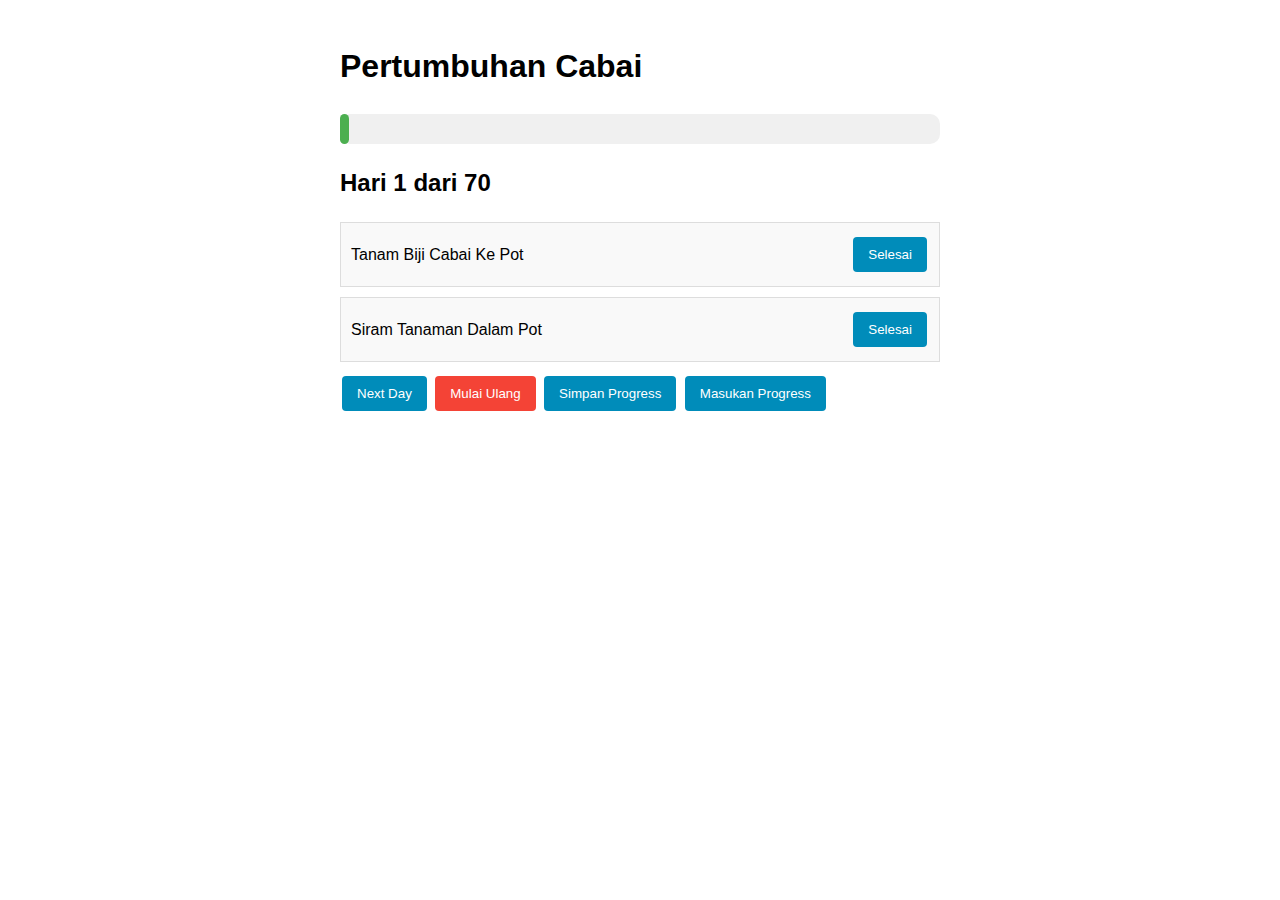
<file: component/progress.html>
<!DOCTYPE html>
<html lang="en">
<head>
    <meta charset="UTF-8">
    <title>Chili Pepper Growth Tracker</title>
    <style>
        body {
            font-family: Arial, sans-serif;
            max-width: 600px;
            margin: 0 auto;
            padding: 20px;
            line-height: 1.6;
        }
        .progress-container {
            background-color: #f0f0f0;
            border-radius: 10px;
            margin-bottom: 20px;
        }
        .progress-bar {
            width: 0%;
            height: 30px;
            background-color: #4CAF50;
            border-radius: 10px;
            transition: width 0.5s ease;
        }
        .task {
            background-color: #f9f9f9;
            border: 1px solid #ddd;
            padding: 10px;
            margin-bottom: 10px;
            display: flex;
            justify-content: space-between;
            align-items: center;
        }
        .task.completed {
            background-color: #e6f3e6;
            text-decoration: line-through;
        }
        .btn {
            background-color: #008CBA;
            color: white;
            border: none;
            padding: 10px 15px;
            text-align: center;
            text-decoration: none;
            display: inline-block;
            margin: 4px 2px;
            cursor: pointer;
            border-radius: 4px;
        }
        .btn-reset {
            background-color: #f44336;
        }
    </style>
</head>
<body>
    <div class="container">
        <h1>Pertumbuhan Cabai</h1>
        
        <div class="progress-container">
            <div id="progressBar" class="progress-bar"></div>
        </div>
        
        <div id="dayInfo">
            <h2>Hari <span id="currentDay">1</span> dari 70</h2>
        </div>
        
        <div id="taskList"></div>
        
        <div>
            <button id="nextDayBtn" class="btn">Next Day</button>
            <button id="resetBtn" class="btn btn-reset">Mulai Ulang</button>
            <button id="saveProgressBtn" class="btn">Simpan Progress</button>
            <input type="file" id="uploadProgressInput" accept=".json" style="display:none;">
            <button id="uploadProgressBtn" class="btn">Masukan Progress</button>
        </div>
    </div>

    <script>
        // Predefined tasks for chili pepper growth
        const CHILI_PEPPER_TASKS = [
            { day: 1, task: 'Tanam Biji Cabai Ke Pot' },
            { day: 1, task: 'Siram Tanaman Dalam Pot' },
            { day: 2, task: 'Siram Tanaman Dalam Pot' },
            { day: 3, task: 'Siram Tanaman Dalam Pot' },
            { day: 4, task: 'Siram Tanaman Dalam Pot' },
            { day: 5, task: 'Siram Tanaman Dalam Pot' },
            { day: 6, task: 'Siram Tanaman Dalam Pot' },
            { day: 7, task: 'Siram Tanaman Dalam Pot' },
            { day: 7, task: 'Pindahkan ke pot yang lebih besar' },
            { day: 14, task: 'Thin out seedlings' },
            { day: 21, task: 'Transplant to larger container' },
            { day: 30, task: 'Start fertilizing' },
            { day: 45, task: 'Check for pests' },
            { day: 60, task: 'Prepare for harvesting' },
            { day: 70, task: 'Harvest chili peppers' }
        ];

        // DOM Elements
        const progressBar = document.getElementById('progressBar');
        const currentDaySpan = document.getElementById('currentDay');
        const taskList = document.getElementById('taskList');
        const nextDayBtn = document.getElementById('nextDayBtn');
        const resetBtn = document.getElementById('resetBtn');

        // Application State
        let currentDay = 1;
        let completedTasks = [];

        // Function to save progress to local storage
        function saveProgress() {
            const progressData = {
                currentDay,
                completedTasks
            };
            localStorage.setItem('chiliPepperProgress', JSON.stringify(progressData));
        }

        // Function to load progress from local storage
        function loadProgress() {
            const savedProgress = localStorage.getItem('chiliPepperProgress');
            if (savedProgress) {
                const parsedProgress = JSON.parse(savedProgress);
                currentDay = parsedProgress.currentDay;
                completedTasks = parsedProgress.completedTasks || [];
                updateTracker();
            }
        }

        // Function to update tracker display
        function updateTracker() {
            // Update day and progress bar
            currentDaySpan.textContent = currentDay;
            const progressPercentage = (currentDay / 70) * 100;
            progressBar.style.width = `${progressPercentage}%`;

            // Clear and repopulate task list
            taskList.innerHTML = '';
            
            // Find tasks for current day
            const dayTasks = CHILI_PEPPER_TASKS.filter(task => task.day === currentDay);
            
            dayTasks.forEach(task => {
                const taskElement = document.createElement('div');
                taskElement.classList.add('task');
                
                if (completedTasks.includes(task.task)) {
                    taskElement.classList.add('completed');
                }
                
                taskElement.innerHTML = `
                    <span>${task.task}</span>
                    ${!completedTasks.includes(task.task) ? 
                        `<button class="btn complete-task" data-task="${task.task}">Selesai</button>` : 
                        ''
                    }
                `;
                
                taskList.appendChild(taskElement);
            });

            // Add event listeners to new complete task buttons
            document.querySelectorAll('.complete-task').forEach(button => {
                button.addEventListener('click', (e) => {
                    const taskText = e.target.getAttribute('data-task');
                    if (!completedTasks.includes(taskText)) {
                        completedTasks.push(taskText);
                        updateTracker();
                        saveProgress();
                    }
                });
            });

            // Save progress after each update
            saveProgress();
        }

        // Next Day Button
        nextDayBtn.addEventListener('click', () => {
            if (currentDay < 70) {
                currentDay++;
                updateTracker();
            }
        });

        // Reset Button
        resetBtn.addEventListener('click', () => {
            currentDay = 1;
            completedTasks = [];
            updateTracker();
        });

        // Load saved progress when page loads
        loadProgress();

        // Initial tracker update
        updateTracker();

        function saveProgressToFile() {
            const progressData = {
                currentDay,
                completedTasks
            };
            
            const blob = new Blob([JSON.stringify(progressData, null, 2)], {type: 'application/json'});
            const url = URL.createObjectURL(blob);
            
            const a = document.createElement('a');
            a.href = url;
            a.download = 'chili_pepper_progress.json';
            document.body.appendChild(a);
            a.click();
            document.body.removeChild(a);
            URL.revokeObjectURL(url);
        }

        // Function to load progress from a file
        function loadProgressFromFile(event) {
            const file = event.target.files[0];
            if (file) {
                const reader = new FileReader();
                reader.onload = function(e) {
                    try {
                        const parsedProgress = JSON.parse(e.target.result);
                        currentDay = parsedProgress.currentDay;
                        completedTasks = parsedProgress.completedTasks || [];
                        updateTracker();
                    } catch (error) {
                        alert('Error loading progress file');
                    }
                };
                reader.readAsText(file);
            }
        }

        // Save Progress Button
        document.getElementById('saveProgressBtn').addEventListener('click', saveProgressToFile);

        // Upload Progress Button and Input
        const uploadProgressInput = document.getElementById('uploadProgressInput');
        const uploadProgressBtn = document.getElementById('uploadProgressBtn');
        
        uploadProgressBtn.addEventListener('click', () => {
            uploadProgressInput.click();
        });

        uploadProgressInput.addEventListener('change', loadProgressFromFile);

    </script>
</body>
</html>
</file>
